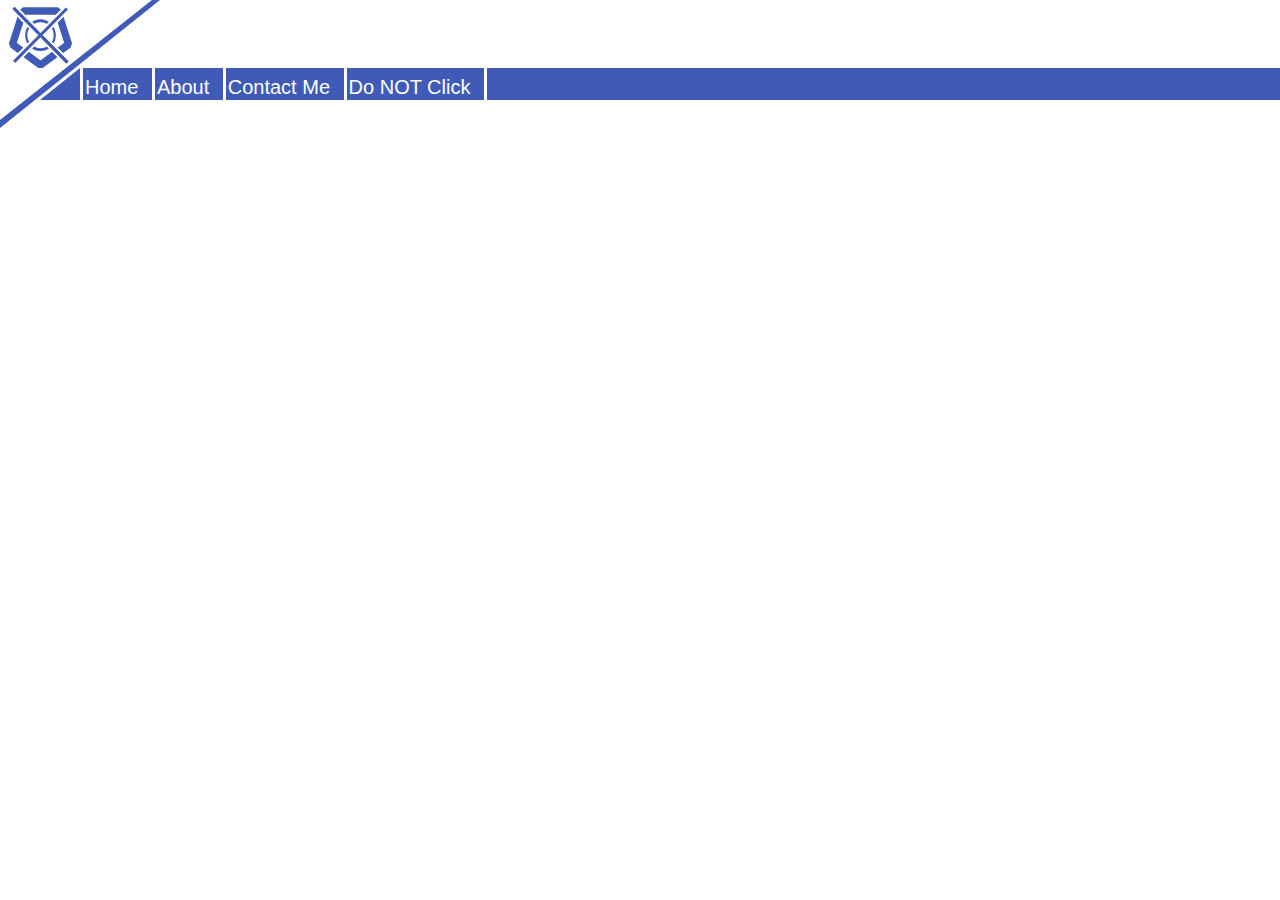
<file: index.html>
<!doctype html>
<!-- Primary colour #FFFFFF, Secondary colour #5AB738 -->
<html>
	<head>
		<title>
			awsumpwner27
		</title>
		<link type="image/svg+xml" rel="icon" href="awsumpwnLogo1.svg"/>
		<link type="text/css" rel="stylesheet" href="mainStyle.css"/>
	</head>
	<body>
		<svg width="100%" height="128" xmlns="http://www.w3.org/2000/svg" xmlns="http://www.w3.org/1999/xlink">
			<image xlink:href="awsumpwnLogo1.svg" x="8" y="4" width="65" height="65"/>
			<polygon points="152,0 160,0 0,128 0,120" style="fill:#3F5AB7"/>
			<polygon points="80,68 80,100 40,100" style="fill:#3F5AB7"/>
		</svg>
		<div id="topBarContainer">
			<a href="index.html">
				Home
			</a>
			<a href="about.html">
				About
			</a>
			<a href="contact.html">
				Contact Me
			</a>
			<a href="javascript:window.close()">
				Do NOT Click
			</a>
		</div>
		<br/>
		<canvas id="gameCanvas">
			Your browser does not support the canvas element.
		</canvas>
	</body>
</html>
</file>
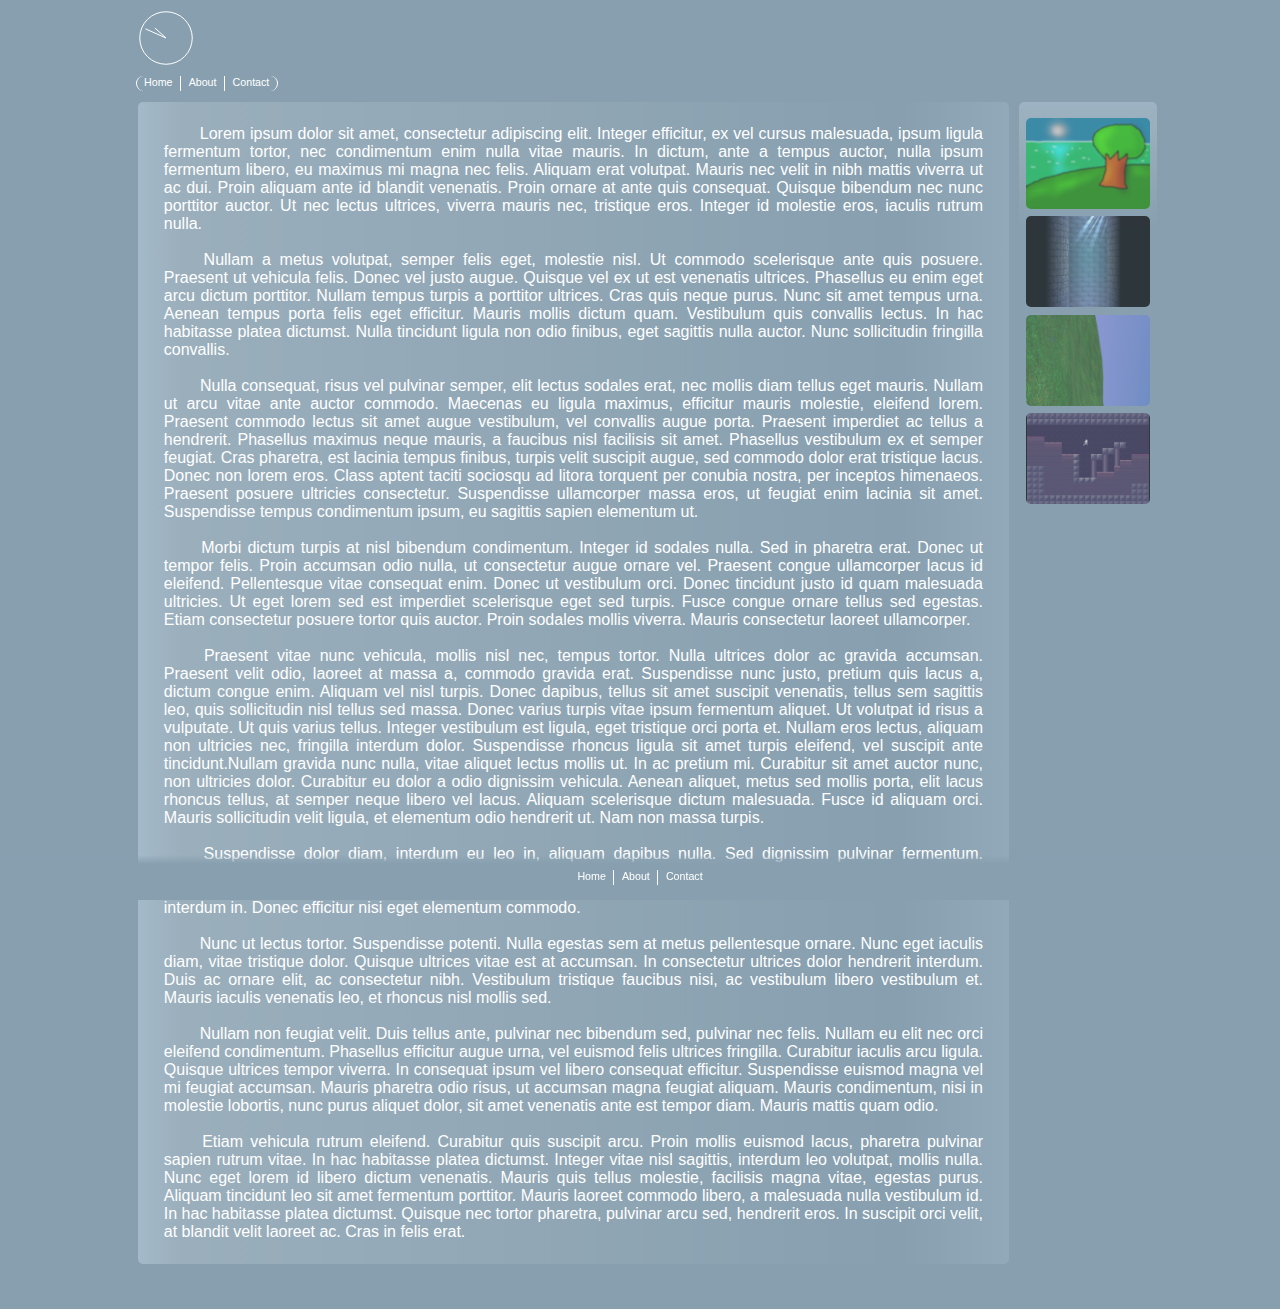
<file: boredJam/index.html>
<!doctype html>
<html>
	<head>
		<title>
			Bored Jam
		</title>
		<link type="text/css" rel="stylesheet" href="stylesheet.css"/>
	</head>
	<body>
		<div id="topBarContainer">
			<div id="logoContainer">
				<svg xmlns="http://www.w3.org/2000/svg" id="logo">
				</svg>
				<script src="clockLogoScript1.js">
				</script>
			</div><br/><!--
			--><div id="topBarSeriesContainer">
				<a href="#">Home</a><a href="#">About</a><a href="#">Contact</a>
			</div>
		</div>
		<br/>
		<div id="mainBody">	Lorem ipsum dolor sit amet, consectetur adipiscing elit. Integer efficitur, ex vel cursus malesuada, ipsum ligula fermentum tortor, nec condimentum enim nulla vitae mauris. In dictum, ante a tempus auctor, nulla ipsum fermentum libero, eu maximus mi magna nec felis. Aliquam erat volutpat. Mauris nec velit in nibh mattis viverra ut ac dui. Proin aliquam ante id blandit venenatis. Proin ornare at ante quis consequat. Quisque bibendum nec nunc porttitor auctor. Ut nec lectus ultrices, viverra mauris nec, tristique eros. Integer id molestie eros, iaculis rutrum nulla.

	Nullam a metus volutpat, semper felis eget, molestie nisl. Ut commodo scelerisque ante quis posuere. Praesent ut vehicula felis. Donec vel justo augue. Quisque vel ex ut est venenatis ultrices. Phasellus eu enim eget arcu dictum porttitor. Nullam tempus turpis a porttitor ultrices. Cras quis neque purus. Nunc sit amet tempus urna. Aenean tempus porta felis eget efficitur. Mauris mollis dictum quam. Vestibulum quis convallis lectus. In hac habitasse platea dictumst. Nulla tincidunt ligula non odio finibus, eget sagittis nulla auctor. Nunc sollicitudin fringilla convallis.

	Nulla consequat, risus vel pulvinar semper, elit lectus sodales erat, nec mollis diam tellus eget mauris. Nullam ut arcu vitae ante auctor commodo. Maecenas eu ligula maximus, efficitur mauris molestie, eleifend lorem. Praesent commodo lectus sit amet augue vestibulum, vel convallis augue porta. Praesent imperdiet ac tellus a hendrerit. Phasellus maximus neque mauris, a faucibus nisl facilisis sit amet. Phasellus vestibulum ex et semper feugiat. Cras pharetra, est lacinia tempus finibus, turpis velit suscipit augue, sed commodo dolor erat tristique lacus. Donec non lorem eros. Class aptent taciti sociosqu ad litora torquent per conubia nostra, per inceptos himenaeos. Praesent posuere ultricies consectetur. Suspendisse ullamcorper massa eros, ut feugiat enim lacinia sit amet. Suspendisse tempus condimentum ipsum, eu sagittis sapien elementum ut.

	Morbi dictum turpis at nisl bibendum condimentum. Integer id sodales nulla. Sed in pharetra erat. Donec ut tempor felis. Proin accumsan odio nulla, ut consectetur augue ornare vel. Praesent congue ullamcorper lacus id eleifend. Pellentesque vitae consequat enim. Donec ut vestibulum orci. Donec tincidunt justo id quam malesuada ultricies. Ut eget lorem sed est imperdiet scelerisque eget sed turpis. Fusce congue ornare tellus sed egestas. Etiam consectetur posuere tortor quis auctor. Proin sodales mollis viverra. Mauris consectetur laoreet ullamcorper.

	Praesent vitae nunc vehicula, mollis nisl nec, tempus tortor. Nulla ultrices dolor ac gravida accumsan. Praesent velit odio, laoreet at massa a, commodo gravida erat. Suspendisse nunc justo, pretium quis lacus a, dictum congue enim. Aliquam vel nisl turpis. Donec dapibus, tellus sit amet suscipit venenatis, tellus sem sagittis leo, quis sollicitudin nisl tellus sed massa. Donec varius turpis vitae ipsum fermentum aliquet. Ut volutpat id risus a vulputate. Ut quis varius tellus. Integer vestibulum est ligula, eget tristique orci porta et. Nullam eros lectus, aliquam non ultricies nec, fringilla interdum dolor. Suspendisse rhoncus ligula sit amet turpis eleifend, vel suscipit ante tincidunt.Nullam gravida nunc nulla, vitae aliquet lectus mollis ut. In ac pretium mi. Curabitur sit amet auctor nunc, non ultricies dolor. Curabitur eu dolor a odio dignissim vehicula. Aenean aliquet, metus sed mollis porta, elit lacus rhoncus tellus, at semper neque libero vel lacus. Aliquam scelerisque dictum malesuada. Fusce id aliquam orci. Mauris sollicitudin velit ligula, et elementum odio hendrerit ut. Nam non massa turpis.

	Suspendisse dolor diam, interdum eu leo in, aliquam dapibus nulla. Sed dignissim pulvinar fermentum. Praesent leo nunc, venenatis vitae nulla ut, tempor pellentesque diam. Donec tellus justo, aliquam quis ligula ut, efficitur pulvinar erat. Donec porttitor erat ut eros bibendum tristique. Vivamus dictum nunc nibh, a interdum mi interdum in. Donec efficitur nisi eget elementum commodo.

	Nunc ut lectus tortor. Suspendisse potenti. Nulla egestas sem at metus pellentesque ornare. Nunc eget iaculis diam, vitae tristique dolor. Quisque ultrices vitae est at accumsan. In consectetur ultrices dolor hendrerit interdum. Duis ac ornare elit, ac consectetur nibh. Vestibulum tristique faucibus nisi, ac vestibulum libero vestibulum et. Mauris iaculis venenatis leo, et rhoncus nisl mollis sed.

	Nullam non feugiat velit. Duis tellus ante, pulvinar nec bibendum sed, pulvinar nec felis. Nullam eu elit nec orci eleifend condimentum. Phasellus efficitur augue urna, vel euismod felis ultrices fringilla. Curabitur iaculis arcu ligula. Quisque ultrices tempor viverra. In consequat ipsum vel libero consequat efficitur. Suspendisse euismod magna vel mi feugiat accumsan. Mauris pharetra odio risus, ut accumsan magna feugiat aliquam. Mauris condimentum, nisi in molestie lobortis, nunc purus aliquet dolor, sit amet venenatis ante est tempor diam. Mauris mattis quam odio.

	Etiam vehicula rutrum eleifend. Curabitur quis suscipit arcu. Proin mollis euismod lacus, pharetra pulvinar sapien rutrum vitae. In hac habitasse platea dictumst. Integer vitae nisl sagittis, interdum leo volutpat, mollis nulla. Nunc eget lorem id libero dictum venenatis. Mauris quis tellus molestie, facilisis magna vitae, egestas purus. Aliquam tincidunt leo sit amet fermentum porttitor. Mauris laoreet commodo libero, a malesuada nulla vestibulum id. In hac habitasse platea dictumst. Quisque nec tortor pharetra, pulvinar arcu sed, hendrerit eros. In suscipit orci velit, at blandit velit laoreet ac. Cras in felis erat.</div><!--
	--><div id="sideBar"><!--
	--><a href="img0.png"><div><img src="img0.png"/></div></a><a href="img1.png"><div><img src="img1.png"/></div></a><a href="img2.png"><div><img src="img2.png"/></div></a><a href="img3.png"><div><img src="img3.png"/></div></a><!--
	--></div>
	</body>
	<div id="buffer">
	</div>
	<div id="footer">
		<a href="#">Home</a><a href="#">About</a><a href="#">Contact</a>
	</div>
</html>
</file>
<file: mainStyle.css>
body {
	margin: 0;
}

#topBarContainer{
	position: absolute;
	top: 68px;
	left: 83px;

	margin: 0;
	padding: 0 0 0 6px;

	height: 32px;
	width: calc(100% - 89px);

	background-color: #3F5AB7;
	color: #FFFFFF;

	font: 20px "Trebuchet MS", sans-serif;
}

#topBarContainer > a {
	display: inline-block;

	height: 24px;

	margin: 0 0 0 -6px;
	padding: 8px 14px 0 2px;

	border-right: 3px solid #FFFFFF;

	font: inherit;
	text-decoration: none;
	color: inherit;

	background-color: inherit;
}

#topBarContainer > a:hover {
	background-color: #4F6AC7;
}
</file>
<file: boredJam/stylesheet.css>
body {
	width: 80%;
	margin: 2mm calc(10% + 2mm);
	background-color: #879FAF;
}


#topBarContainer {
	display: inline;
	margin-right: 0;
}

#logoContainer {
	display: inline-block;
	width: 16mm;
	height: 16mm;
}

#logo {
	height: 100%;
	width: 100%;
}

#topBarSeriesContainer {
	display: inline-block;
	position: relative;
	vertical-align: top;
}

#topBarSeriesContainer > a {
	display: inline-block;
	height: 4mm;
	margin: 1mm 0 1mm 0;
	border-left: 1px solid white;
	padding: 0 2mm 0 2mm;

	color: white;
	font: 8pt "Arial", sans-serif;
	text-decoration: none;
}
#topBarSeriesContainer > a:hover {
	animation: kapow 0.125s;
	-webkit-animation: kapow 0.125s;
}
#topBarSeriesContainer :first-child {
	border-radius: 8px 0 0 8px;
}
#topBarSeriesContainer :last-child {
	border-right: 1px solid white;
	border-radius: 0 8px 8px 0;
}

#sideBar {
	float: right;
	vertical-align: top;
	display: inline-block;
	border-radius: 5px;
	margin: 2mm calc(1% - 2mm) 0 2mm;
	width: calc(12% + 4mm);
	min-height: 512px;
	padding-top: 4mm;
	padding-bottom: 6mm;
	background: linear-gradient(180deg, rgba(223, 239, 255, 0.25), rgba(255, 255, 255, 0.16) 5%, rgba(255, 255, 255, 0) 128px);
	color: white;
	font: 12pt "Arial", sans-serif;
	white-space: pre-wrap;
}

#sideBar > a {
	display: block;
	height: 0;
	width: 90%;
	margin: 0 5% 2mm 5%;
	padding-bottom: 66%;
	overflow: hidden;
	text-decoration: none;
	opacity: 0.66;

	border-radius: 5px;
}
#sideBar > a:hover {
	opacity: 1;
}

#sideBar > a > div {
	width: 100%;
	max-height: 32px;
	text-align: center;
}

#sideBar > a > div > img {
	width: inherit;
	opacity: inherit;
}

#mainBody {
	text-align: justify;
	display: inline-block;
	border-radius: 5px;
	margin: 2mm calc(1% - 2mm) 0 calc(1% - 2mm);
	width: 80%;
	padding-left: 2.5%;
	padding-right: 2.5%;
	padding-top: 6mm;
	padding-bottom: 6mm;
	background: linear-gradient(90deg, rgba(223, 239, 255, 0.33), rgba(255, 255, 255, 0.16) 5%, rgba(255, 255, 255, 0) 87.5%, rgba(223, 239, 255, 0.125) 100%);
	color: white;
	font: 12pt "Arial", sans-serif;
	white-space: pre-wrap;
}

#buffer{
	width: 100%;
	height: 10mm;
}

#footer {
	width: 100%;
	height: 12mm;
	margin-left: calc(-10% - 2mm);
	display: inline-block;
	position: fixed;
	bottom: 0;
	text-align: center;

	background: linear-gradient(0deg, rgba(135, 159, 175, 1) 80%,rgba(135, 159, 175, 0));

}

#footer > a {
	display: inline-block;
	height: 4mm;
	margin: 4mm 0 4mm 0;
	border-left: 1px solid white;
	padding: 0 2mm 0 2mm;

	color: white;
	font: 8pt "Arial", sans-serif;
	text-decoration: none;
}
#footer > a:hover {
	animation: kapow 0.125s;
	-webkit-animation: kapow 0.125s;
}
#footer :first-child {
	border-left: 0;
	border-radius: 8px 0 0 8px;
}
#footer :last-child {
	border-radius: 0 8px 8px 0;
}

@keyframes kapow {
	from {
		background-color: rgba(255, 255, 255, 0.33);
	}
	to {
		background-color: rgba(255, 255, 255, 0);
	}
}
@-webkit-keyframes kapow {
	from {
		background-color: rgba(255, 255, 255, 0.33);
	}
	to {
		background-color: rgba(255, 255, 255, 0);
	}
}
</file>
